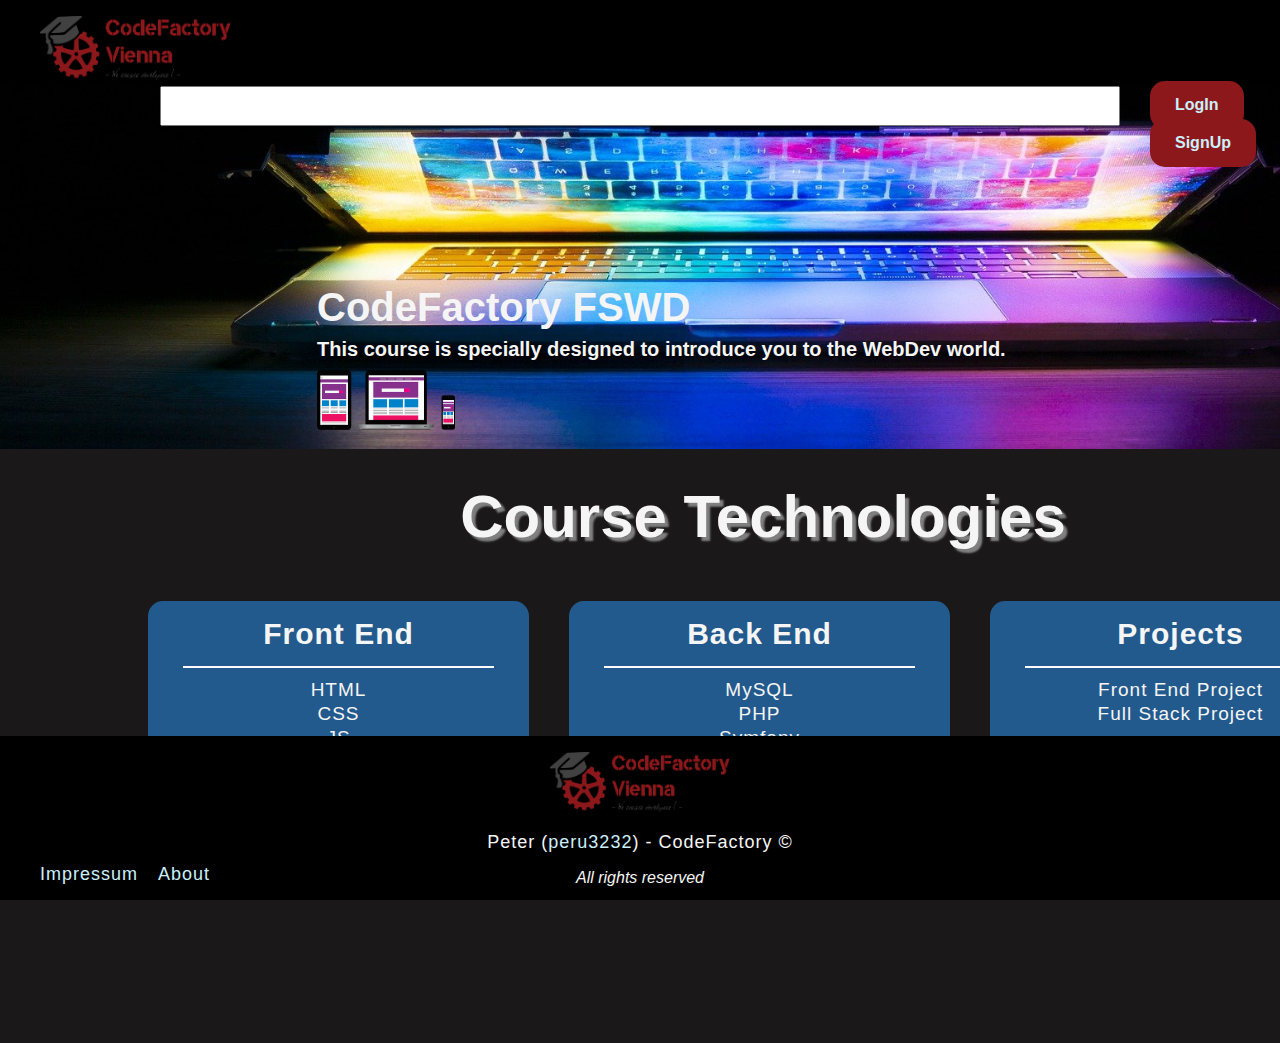
<file: index.html>
<!DOCTYPE html>
<html lang="en">
<head>
    <meta charset="UTF-8">
    <meta http-equiv="X-UA-Compatible" content="IE=edge">
    <meta name="viewport" content="width=1588pt, initial-scale=1.0">
    <meta name="author" content="peru3232">

    <meta name="description" content="Landing page for the FullStackWebDeveloper course of Code Factory">

    <title>CodeReview01-Index</title>

    <link rel="stylesheet" href="css/style.css">
</head>

<body>

    <nav> 
        <ul>
            <li><a href="index.html"><img src="images/CFLOGO.png" alt="Logo" height="66"></a></li>  
            <li><input type="search" name="searchbar" id="searchbar"></li>
            <li class="button"><a href="j4f.html">LogIn</a></li>
            <li class="button"><a href="j4f.html">SignUp</a></li>
        </ul> 
    </nav>

    <header>
        <div class="backgroundPic">
            <img src="images/keyboard.jpg" alt="background-picture" width="1588">
        </div>
        <div class="overlayContent">
            <h1>CodeFactory FSWD</h1>
            <p><strong>This course is specially designed to introduce you to the WebDev world.</strong></p>
            <img src="images/devices.png" alt="devices-picture">
        </div>
    </header>

    <main>
        <section class="main-topic">
            <h1>Course Technologies</h1>
            <article>
                <h2>Front End</h2>
                <ul>
                    <li>HTML</li>
                    <li>CSS</li>
                    <li>JS</li>
                    <li>Angular</li>
                </ul>
                <div class="btnCenter">
                    <button type="button" onclick="alert('The answer, my friend...')">Click to see more
                    </button>
                </div>
            </article>
            <article>
                <h2>Back End</h2>
                <ul>
                    <li>MySQL</li>
                    <li>PHP</li>
                    <li>Symfony</li>
                </ul>
                <div class="btnCenter">
                    <button type="button" onclick="alert('is blowing in the wind -')">Click to see more
                    </button>
                </div>
            </article>
            <article>
                <h2>Projects</h2>
                <ul>
                    <li>Front End Project</li>
                    <li>Full Stack Project</li>
                </ul>
                <div class="btnCenter">
                    <button type="button" onclick="alert('The answer is blowing in the wind')">Click to see more
                    </button>
                </div>
            </article>
        </section>
    </main>

    <footer>
        <br>
        <a href="index.html"><img src="images/CFLOGO.png" alt="Logo" height="62"></a>
        <p>Peter (<a href="https://github.com/peru3232/">peru3232</a>) - CodeFactory &copy;</p>
        <p><i>All rights reserved</i></p>
        <ul>    <!-- Extra part for additional links  -->
            <li><a href="impressum.html">Impressum</a></li>
            <li><a href="about.html">About</a></li>
        </ul>
    </footer>

</body>
</html>
</file>
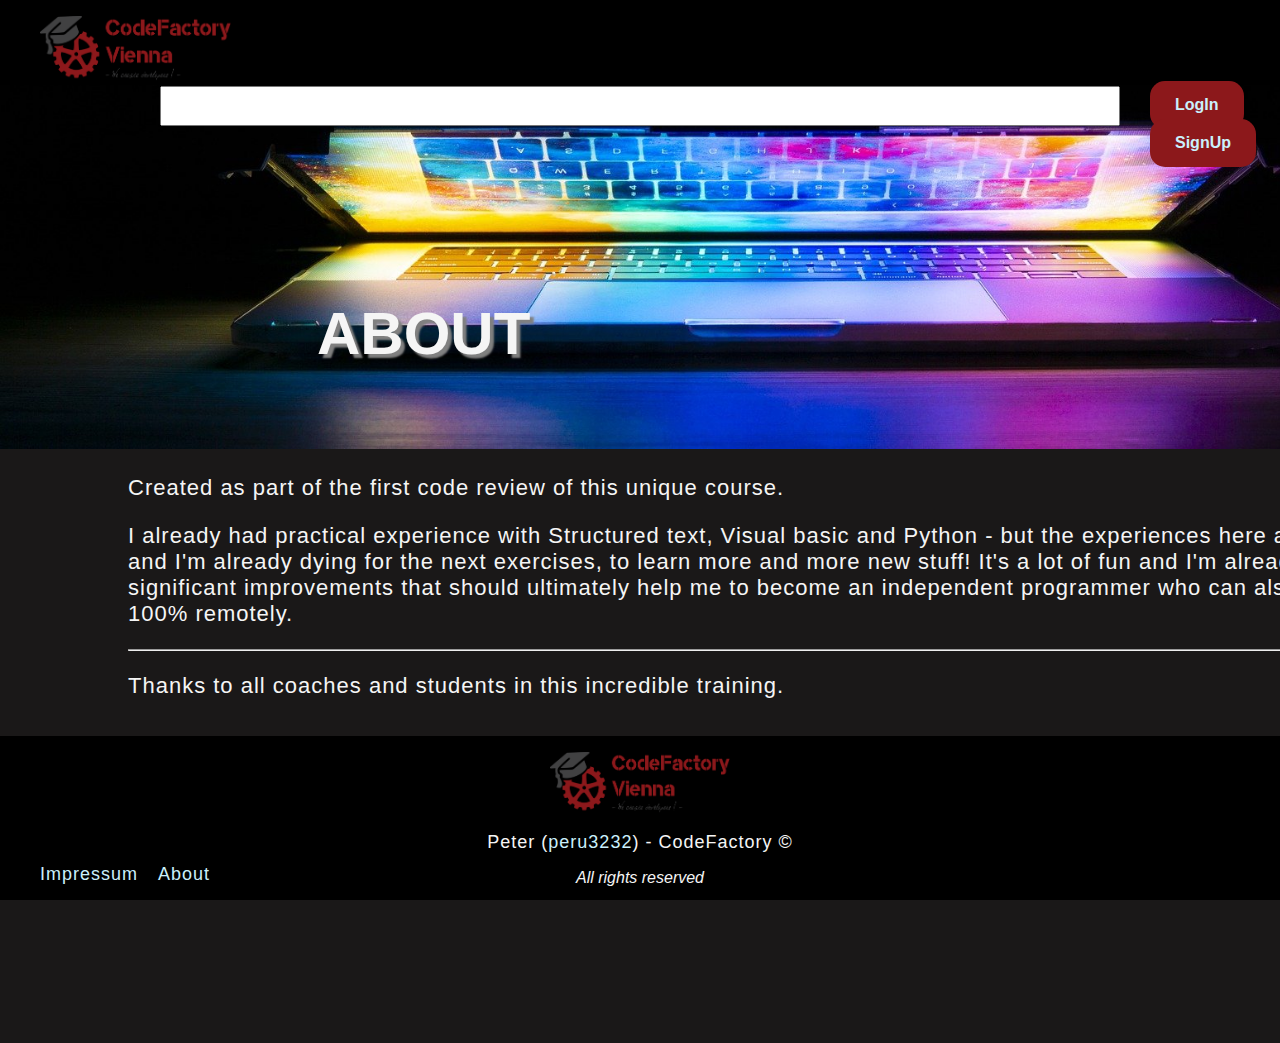
<file: about.html>
<!DOCTYPE html>
<html lang="en">
<head>
    <meta charset="UTF-8">
    <meta http-equiv="X-UA-Compatible" content="IE=edge">
    <meta name="viewport" content="width=1588pt, initial-scale=1.0">
    <meta name="author" content="peru3232">

    <meta name="description" content="About-CodeReview01">

    <title>CodeReview01-About</title>

    <link rel="stylesheet" href="css/style.css">

</head>
<body>

    <nav> 
        <ul>
            <li><a href="index.html"><img src="images/CFLOGO.png" alt="Logo" height="66"></a></li>  
            <li><input type="search" name="searchbar" id="searchbar"></li>
            <li class="button"><a href="j4f.html">LogIn</a></li>
            <li class="button"><a href="j4f.html">SignUp</a></li>
        </ul> 
    </nav>

    <header>
        <div class="backgroundPic">
            <img src="images/keyboard.jpg" alt="background-picture" width="1588">
        </div>
        <div class="main-topic overlayContent">
            <h1>ABOUT</h1>
        </div>
    </header>

    <main>
        <section class="impressum">
            <p>Created as part of the first code review of this unique course.</p>
            <p>I already had practical experience with Structured text, Visual basic and Python - but the experiences here are unique and I'm already dying for the next exercises, to learn more and more new stuff!
            It's a lot of fun and I'm already noticing significant improvements that should ultimately help me to become an independent programmer who can also work 100% remotely.
            </p>
            <hr>
            <p>Thanks to all coaches and students in this incredible training.</p>
        </section>

    </main>

    <footer>
        <br>
        <a href="index.html"><img src="images/CFLOGO.png" alt="Logo" height="62"></a>
        <p>Peter (<a href="https://github.com/peru3232/">peru3232</a>) - CodeFactory &copy;</p>
        <p><i>All rights reserved</i></p>
        <ul>    <!-- Extra part for additional links  -->
            <li><a href="impressum.html">Impressum</a></li>
            <li><a href="about.html">About</a></li>
        </ul>
    </footer>

</body>
</html>
</file>
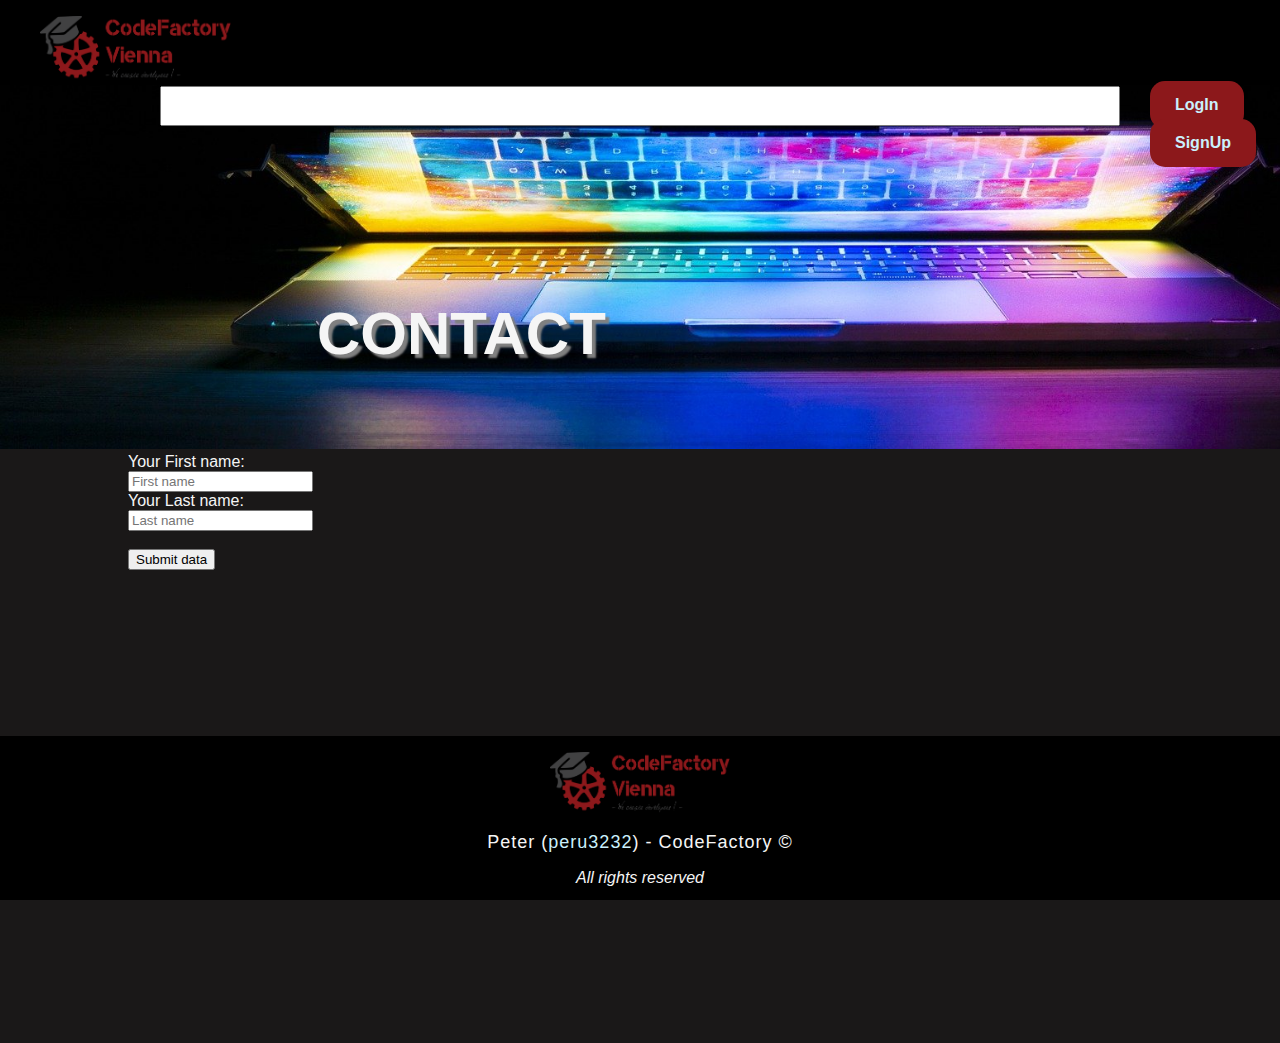
<file: contact.html>
<!DOCTYPE html>
<html lang="en">
<head>
    <meta charset="UTF-8">
    <meta http-equiv="X-UA-Compatible" content="IE=edge">
    <meta name="viewport" content="width=1588pt, initial-scale=1.0">
    <meta name="author" content="peru3232">

    <meta name="description" content="Landing page for the FullStackWebDeveloper course of Code Factory">

    <title>CodeReview01</title>

    <link rel="stylesheet" href="css/style.css">

</head>
<body>

    <nav> 
        <ul>
            <li><a href="index.html"><img src="images/CFLOGO.png" alt="Logo" height="66"></a></li>  
            <li><input type="search" name="searchbar" id="searchbar"></li>
            <li class="button"><a href="#">LogIn</a></li>
            <li class="button"><a href="#">SignUp</a></li>
        </ul> 
    </nav>

    <header>
        <div class="backgroundPic">
            <img src="images/keyboard.jpg" alt="background-picture" width="1588">
        </div>
        <div class="main-topic overlayContent">
            <h1>CONTACT</h1>
        </div>
    </header>

    <main>
        <section class="contact">
            <form>
                Your First name:
                <br>
                <input type="text" name = "firstname" placeholder="First name">
                <br>
                Your Last name:
                <br>
                <input  type="text" name="lastname"  placeholder="Last name"><br>
                <br>
                <input  type="submit" value="Submit data" >
             </form>
        
        </section>

    </main>

    <footer>
        <br>
        <img src="images/CFLOGO.png" alt="Logo" height="62">
        <p>Peter (<a href="https://github.com/peru3232/">peru3232</a>) - CodeFactory &copy;</p>
        <p><i>All rights reserved</i></p>
    </footer>
</body>
</html>
</file>
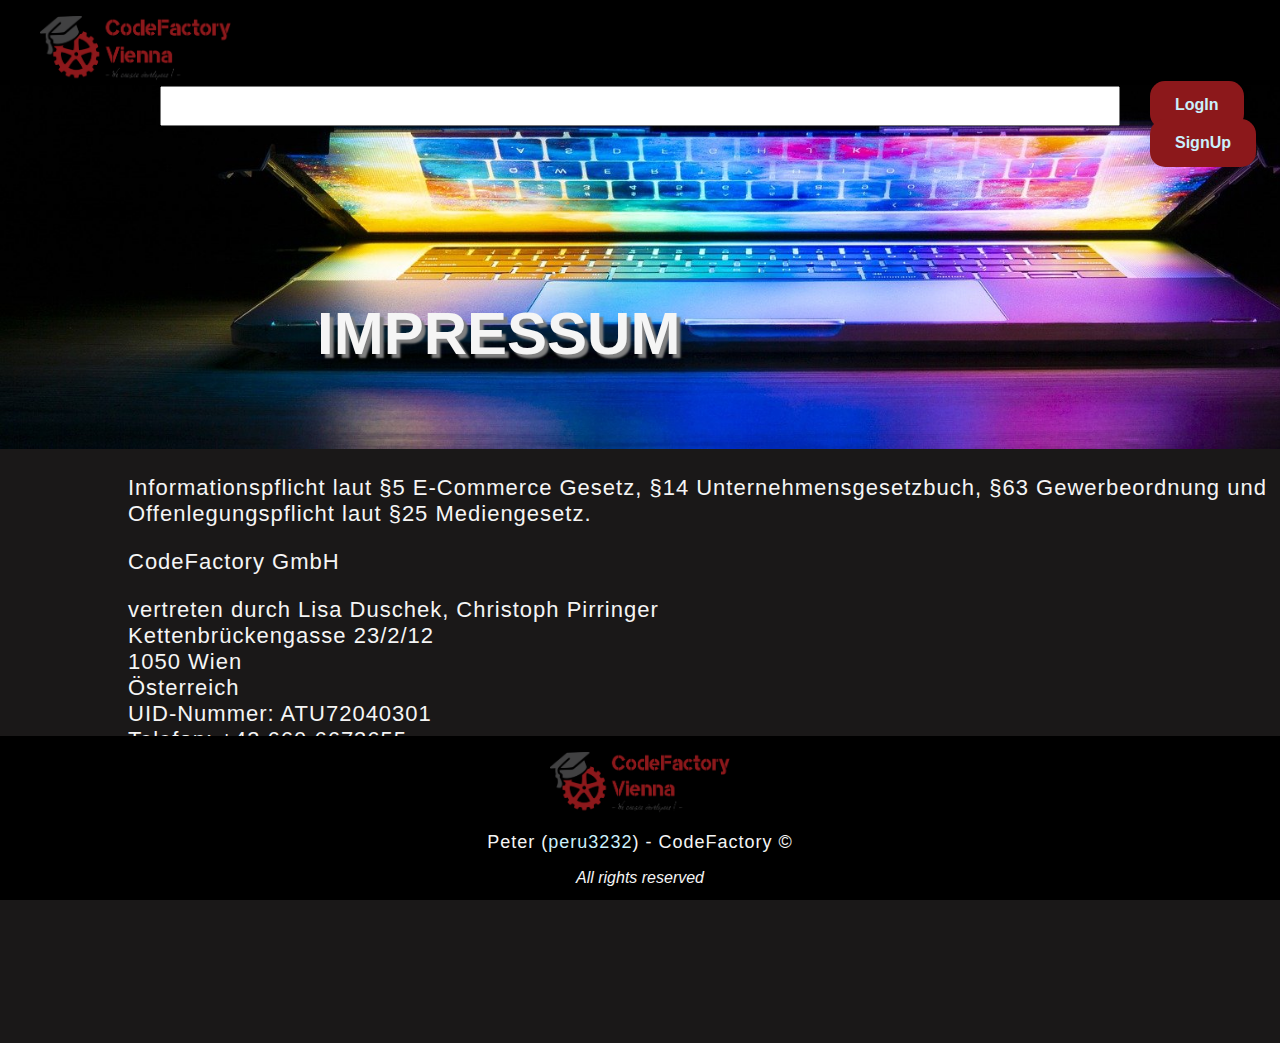
<file: impressum.html>
<!DOCTYPE html>
<html lang="en">
<head>
    <meta charset="UTF-8">
    <meta http-equiv="X-UA-Compatible" content="IE=edge">
    <meta name="viewport" content="width=1588pt, initial-scale=1.0">
    <meta name="author" content="peru3232">

    <meta name="description" content="Landing page for the FullStackWebDeveloper course of Code Factory">

    <title>CodeReview01</title>

    <link rel="stylesheet" href="css/style.css">

</head>
<body>

    <nav> 
        <ul>
            <li><a href="index.html"><img src="images/CFLOGO.png" alt="Logo" height="66"></a></li>  
            <li><input type="search" name="searchbar" id="searchbar"></li>
            <li class="button"><a href="#">LogIn</a></li>
            <li class="button"><a href="#">SignUp</a></li>
        </ul> 
    </nav>

    <header>
        <div class="backgroundPic">
            <img src="images/keyboard.jpg" alt="background-picture" width="1588">
        </div>
        <div class="main-topic overlayContent">
            <h1>IMPRESSUM</h1>
        </div>
    </header>

    <main>
        <section class="impressum">
            <p>Informationspflicht laut §5 E-Commerce Gesetz, §14 Unternehmensgesetzbuch, §63 Gewerbeordnung und Offenlegungspflicht laut §25 Mediengesetz.</p>
            <p>CodeFactory GmbH</p>
            <p>
                vertreten durch Lisa Duschek, Christoph Pirringer
                <br>
                Kettenbrückengasse 23/2/12
                <br>
                1050 Wien
                <br>
                Österreich
                <br>
                UID-Nummer: ATU72040301
                <br>
                Telefon: +43 660 6673655
                <br>
                E-Mail: office@codefactory.wien
                <br>
                Mitglied bei: WKO
                <br>
                Berufsrecht: Gewerbeordnung: www.ris.bka.gv.at
                <br>
                Aufsichtsbehörde/Gewerbebehörde: Mag. der Stadt WIEN
            </p>
        
        </section>

    </main>

    <footer>
        <br>
        <img src="images/CFLOGO.png" alt="Logo" height="62">
        <p>Peter (<a href="https://github.com/peru3232/">peru3232</a>) - CodeFactory &copy;</p>
        <p><i>All rights reserved</i></p>
    </footer>
</body>
</html>
</file>
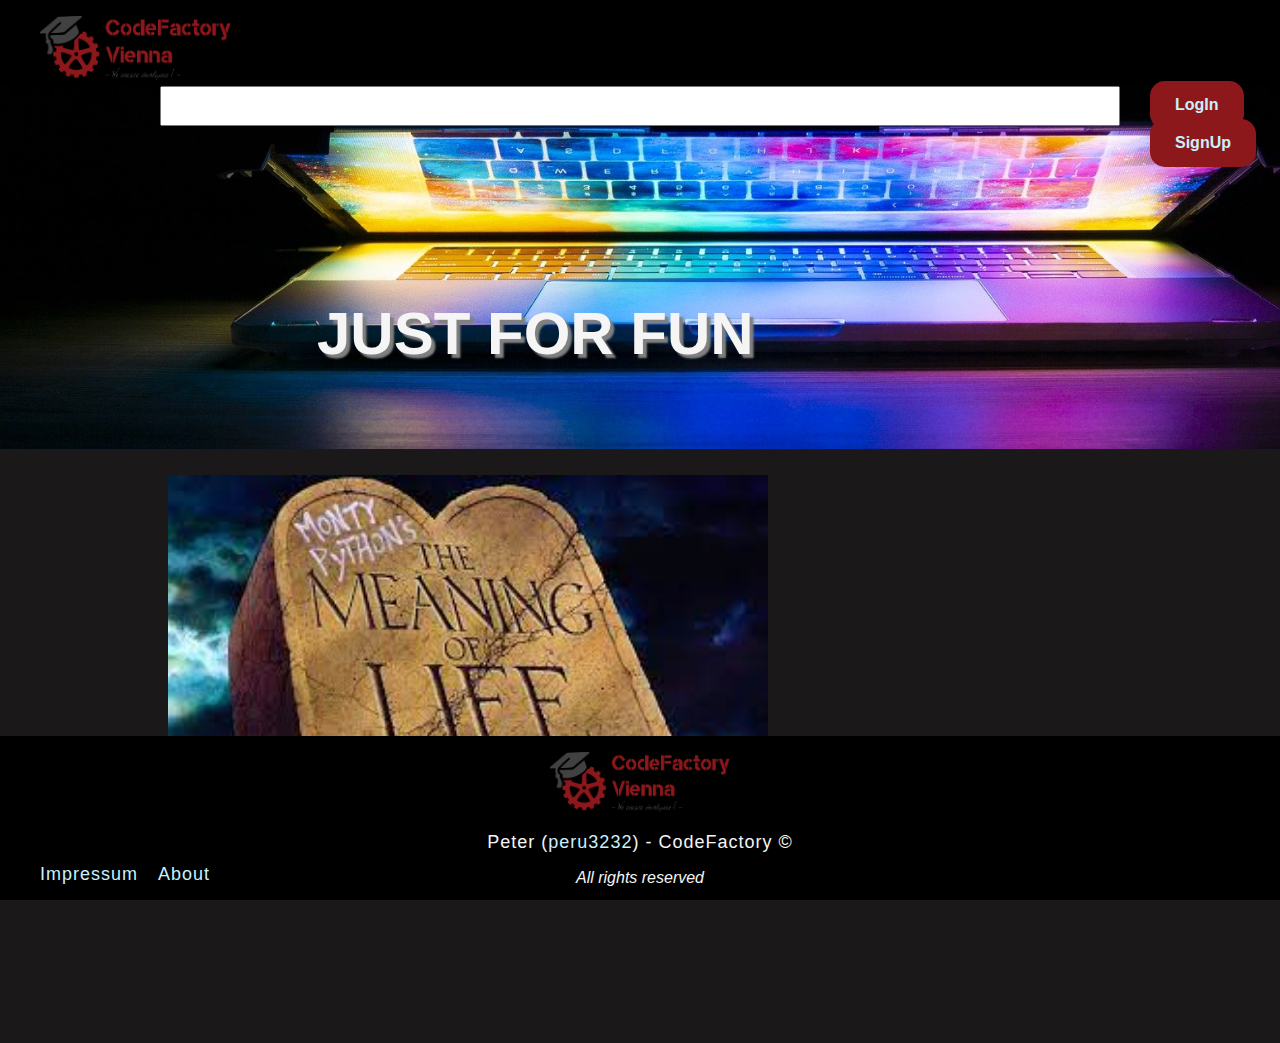
<file: j4f.html>
<!DOCTYPE html>
<html lang="en">
<head>
    <meta charset="UTF-8">
    <meta http-equiv="X-UA-Compatible" content="IE=edge">
    <meta name="viewport" content="width=1588pt, initial-scale=1.0">
    <meta name="author" content="peru3232">

    <meta name="description" content="Just4Fun-CodeReview01">

    <title>CodeReview01-Just4Fun</title>

    <link rel="stylesheet" href="css/style.css">

</head>
<body>

    <nav> 
        <ul>
            <li><a href="index.html"><img src="images/CFLOGO.png" alt="Logo" height="66"></a></li>  
            <li><input type="search" name="searchbar" id="searchbar"></li>
            <li class="button"><a href="j4f.html">LogIn</a></li>
            <li class="button"><a href="j4f.html">SignUp</a></li>
        </ul> 
    </nav>

    <header>
        <div class="backgroundPic">
            <img src="images/keyboard.jpg" alt="background-picture" width="1588">
        </div>
        <div class="main-topic overlayContent">
            <h1>JUST FOR FUN</h1>
        </div>
    </header>

    <main>
        <section class="j4f">
            <figure>
                <img src="images/picture.jpg" width="600px" alt="Meaning of Life picture">
                <figcaption>enjoy a moment of relaxation</figcaption>
            </figure>
            <audio controls autoplay>
                <source src="audio/Monty Python - Bright side of life.mp3" title="jhgfdsh" type="audio/mp3"></audio>
            </audio>
        </section>

    </main>

    <footer>
        <br>
        <a href="index.html"><img src="images/CFLOGO.png" alt="Logo" height="62"></a>
        <p>Peter (<a href="https://github.com/peru3232/">peru3232</a>) - CodeFactory &copy;</p>
        <p><i>All rights reserved</i></p>
        <ul>    <!-- Extra part for additional links  -->
            <li><a href="impressum.html">Impressum</a></li>
            <li><a href="about.html">About</a></li>
        </ul>
    </footer>

</body>
</html>
</file>
<file: css/style.css>
body {
    color: whitesmoke;
    font-family: Arial, Helvetica, sans-serif;
    background: #1A1818;
}

nav {
    background-color: black;
    width: 100%;
    position: fixed;
    top: 0;
    left: 0;
    z-index: 1;
    height: 85px;
}
nav .button {
    background: #8C181B;
    font-weight: bold;
    padding: 15px 25px;
    margin: -5px 15px;
    text-align: center;
    border-radius: 15px;
    
}
nav li {
    list-style-type: none;
    float: left;
}

#searchbar {
    width: 960px;
    height: 40px;
    padding: 15px 30px;
    margin: 0px 15px 0px 120px;
}

header {
    position: absolute;
    top: 85px;
    left: 0;
    height: 368px;
}

main {
    position: absolute;
    top: 453px;
    left: 0;
    width: 100%;
    height: 590px;
}

section {
    /* width: 80%; */
    width: 1270px;
    position: absolute;
    left: 10%;
}

article {
    /* width: 33%; */
    width: 381px;
    height: 234px;
    float: left;
    background: #235A8D;
    border-radius: 15px;
    margin: 20px;
    letter-spacing: 1px;
    text-align: center;
}
article button {
    position: absolute;
    bottom: 35px;
    font-size: 16px;
    padding: 8px;
}

.btnCenter {
    text-align: center;
    padding-right: 140px;
}

.overlayContent {
    line-height: .5;
    position: relative;
    left: 317px;
    top: 185px;
}
.overlayContent h1{
    font-size: 40px;
}
.overlayContent p {
    font-size: 20px;
}
.overlayContent img {
    width: 138px;
    height: 93px;
    position: relative;
    bottom: 20px;
}

.main-topic {
    text-align: center;
}
.main-topic ul {
    list-style-type: none;
    font-size: 19px;
    line-height: 1.25;
    position: relative;
    right: 20px;
    margin: 0px;
}
.main-topic h1 {
    text-shadow: 4px 4px 2px gray;
    line-height: 0.8;
    font-size: 60px;
}
.main-topic h2 {
    border-bottom: 2px solid rgb(252, 252, 252);
    font-size: 30px;
    line-height: 0.5;
    padding-bottom: 25px;
    margin: 25px 35px 10px;   
}

.impressum, .j4f {
    font-size: 22px;
    letter-spacing: 1px ;
}

footer {
    background-color: black;
    text-align: center;
    line-height: 0.9;
    font-size: large;
    letter-spacing: 1px;
    width: 100%;
    height: 164px;
    position: fixed;
    bottom: 0;
    left: 0;
}
footer i {
    font-size: medium;
    letter-spacing: 0;
}
footer ul {
    position: absolute;
    bottom: 0;
}
footer li {
    list-style-type: none;
    float: left;
    margin-right: 20px;

}

.backgroundPic {
    position: absolute;
    bottom: 0;
    z-index: -1;
}

a:link, a:visited {
    color:rgb(203, 240, 252);
    text-decoration: none;
}
a:hover {
    color: #15bfdd;
    text-decoration: none;
}
</file>
